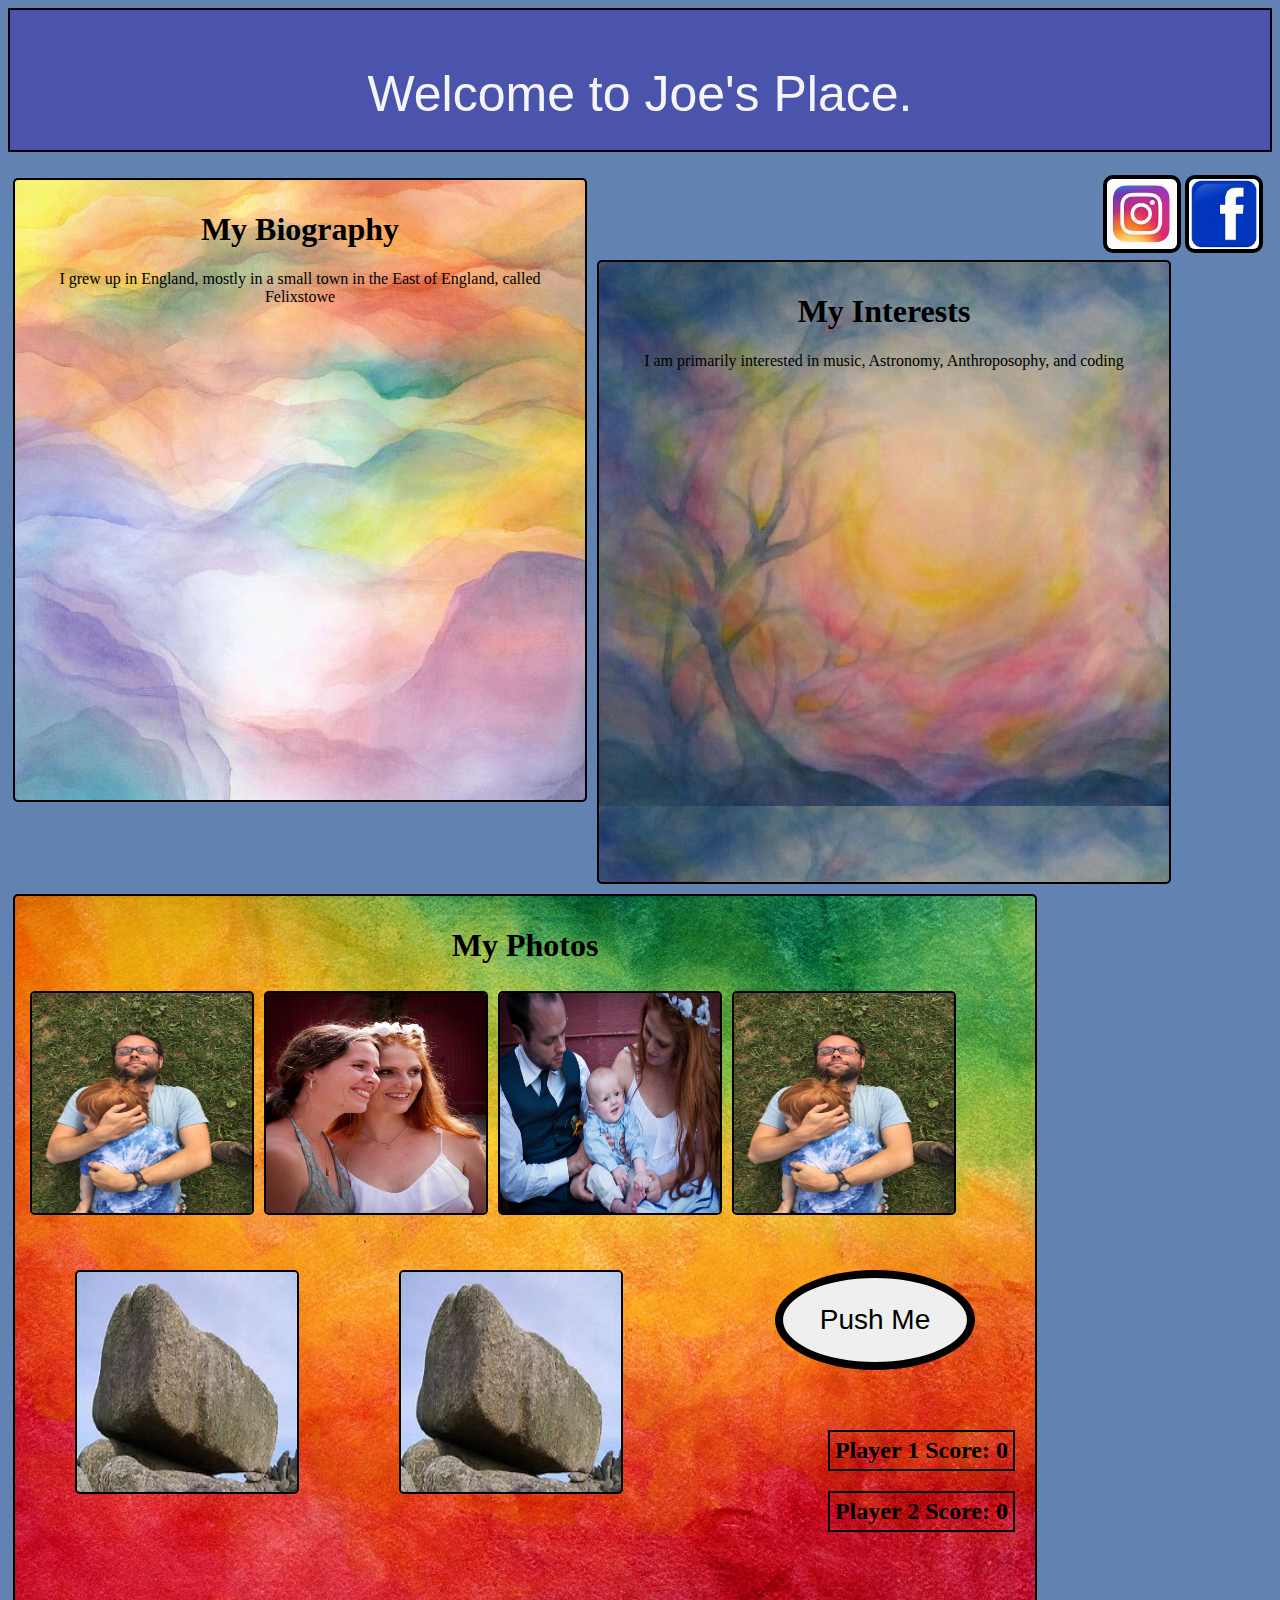
<file: index.html>
<html>
  <head>
    <title>Website of Joe Harris</title>
    <link rel="stylesheet" type="text/css" href="style.css" />
    <meta name="viewport" content="width=device-width, initial-scale=1" />
    <meta charset="UTF-8" />
  </head>
  <body>
    <nav>
      <h3 id="title">Welcome to Joe's Place.</h3>

      <a href="https://www.facebook.com/joe.harris.54"
        ><img class="navImg" src="facebook logo.jpg" alt="facebook logo" />
      </a>

      <a href="https://www.instagram.com/joeharris200882/">
        <img class="navImg" src="instagram logo.jpg" alt="Instagram page"
      /></a>
    </nav>

    <div class="block1" id="element1">
      <h1>
        My Biography
      </h1>
      <p>
        I grew up in England, mostly in a small town in the East of England,
        called Felixstowe <br />
      </p>
    </div>

    <div class="block1" id="element2">
      <h1>My Interests</h1>
      <p>
        I am primarily interested in music, Astronomy, Anthroposophy, and coding
      </p>
    </div>

    <div class="block1" id="element3">
      <h1>My Photos</h1>

      <img
        class="images"
        src="photos for website\IMG_3005.jpeg"
        alt="Joe and Albert"
      />

      <img
        class="images"
        src="photos for website\1932680_10152205090882245_6191616588910286809_o.jpg"
        alt="Anna and Mary"
      />

      <img
        class="images"
        src="photos for website\10382419_10152221935872245_5808943619739996386_o.jpg"
        alt="Anna, Joe, and Albert"
      />

      <img
        class="images"
        src="photos for website\IMG_3005.jpeg"
        alt="Anna, Joe, and Albert"
      />

      <img id="gameChoice" src="game-0.jpg" alt="choice" />

      <img id="gameChoice2" src="game-0.jpg" alt="choice" />

      <button id="button1">Push Me</button>

      <h2 id="p1Scr">Player 1 Score: 0</h2>
      <h2 id="p2Scr">Player 2 Score: 0</h2>
    </div>

    <script src="app.js"></script>
  </body>
</html>
</file>
<file: style.css>
body {
  background-color: rgb(98, 130, 177);
}

nav {
  background-color: rgb(74, 84, 173);
  padding: 5px;
  border: 2px solid black;
  padding: 3 px;

  height: 130px;
}

.navImg {
  margin: 2px;
  width: 70px;
  height: 70px;
  border-radius: 10px;
  border: 4px solid black;
  float: right;
}

#title {
  text-align: center;
  color: whitesmoke;
  font-weight: 400;
  font-size: 50px;
  font-family: -apple-system, BlinkMacSystemFont, "Segoe UI", Roboto, Oxygen,
    Ubuntu, Cantarell, "Open Sans", "Helvetica Neue", sans-serif;
}

.block1 {
  margin: 5px;
  text-align: center;

  border: 2px solid black;
  padding: 10px;
  border-radius: 5px;
  width: 550px;
  height: 600px;
}

#element1 {
  float: left;
  background-image: url(background-block1.jpg);
}
#element2 {
  float: left;
  background-image: url(background-element2.jpg);
}
#element3 {
  float: left;
  background-image: url(element3-background.jpg);
  width: 1000px;
  height: 700px;
}

.images {
  float: left;
  width: 220;
  height: 220;
  border: 2px solid black;
  border-radius: 5px;
  margin: 5px;
}

#button1 {
  float: right;
  font-size: 28px;
  color: black;
  text-align: center;
  width: 200;
  height: 100;
  margin: 50px;
  border-radius: 50%;
  border: 8px solid black;
}

#button2 {
  float: right;
  font-size: 28px;
  color: black;
  text-align: center;
  width: 200;
  height: 100;
  margin: 50px;
  border-radius: 50%;
  border: 8px solid black;
  text-shadow: black;
}

#gameChoice {
  float: left;
  text-align: center;
  width: 220;
  height: 220;
  border: 2px solid black;
  border-radius: 5px;
  margin: 50px;
}
#gameChoice2 {
  float: left;
  text-align: center;
  width: 220;
  height: 220;
  border: 2px solid black;
  border-radius: 5px;
  margin: 50px;
}

#p1Scr {
  float: right;
  border: 2px solid black;
  margin: 10px;
  padding: 5px;
}

#p2Scr {
  float: right;
  border: 2px solid black;
  margin: 10px;
  padding: 5px;
}
</file>
